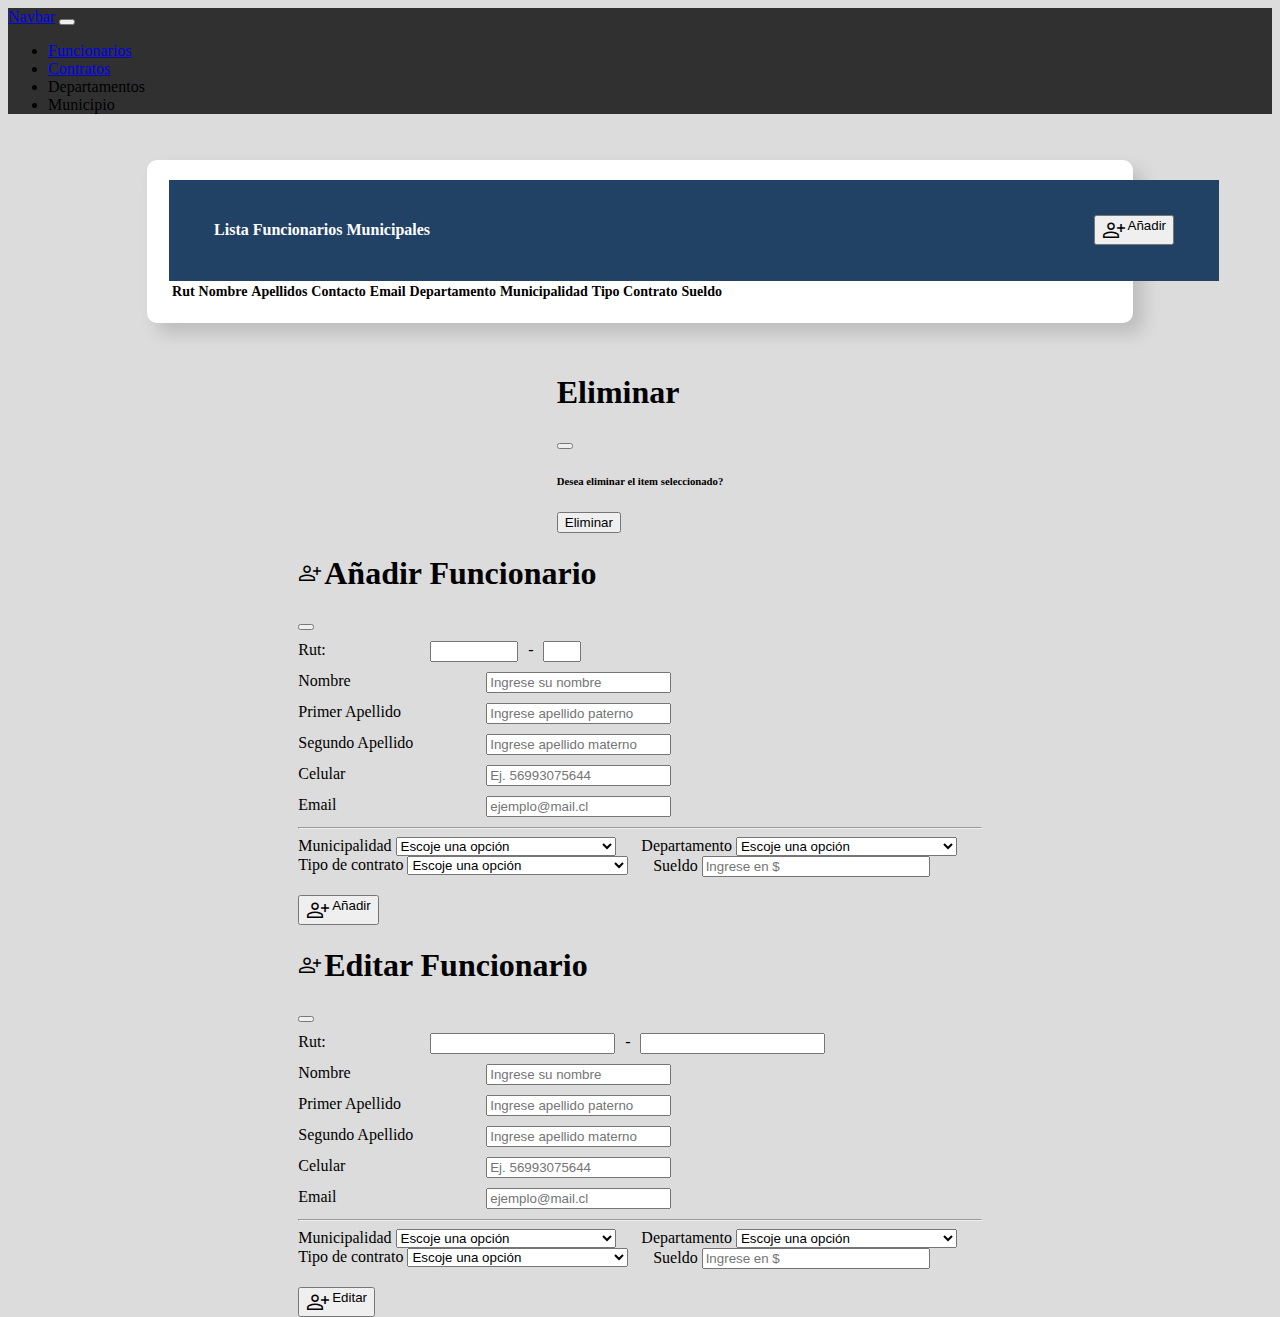
<file: index.html>
<!DOCTYPE html>
<html lang="es-CL">
<head>
  <meta charset="UTF-8">
  <meta name="viewport" content="width=device-width, initial-scale=1.0">
  <link href="https://cdn.jsdelivr.net/npm/bootstrap@5.3.0/dist/css/bootstrap.min.css" rel="stylesheet" integrity="sha384-9ndCyUaIbzAi2FUVXJi0CjmCapSmO7SnpJef0486qhLnuZ2cdeRhO02iuK6FUUVM" crossorigin="anonymous">
  <script src="https://cdn.jsdelivr.net/npm/bootstrap@5.3.0/dist/js/bootstrap.bundle.min.js" integrity="sha384-geWF76RCwLtnZ8qwWowPQNguL3RmwHVBC9FhGdlKrxdiJJigb/j/68SIy3Te4Bkz" crossorigin="anonymous"></script>
  <link rel="stylesheet" href="https://fonts.googleapis.com/css2?family=Material+Symbols+Outlined:opsz,wght,FILL,GRAD@20..48,100..700,0..1,-50..200" />
  <link rel="stylesheet" href="css/styles.css">
  <title>Prueba3</title>
</head>
<body  onload="listarFuncionarios()">
  <header>
    <nav class="navbar navbar-expand-lg" data-bs-theme="dark" style="background-color: #303030;">
      <div class="container-fluid">
        <a class="navbar-brand" href="#">Navbar</a>
        <button class="navbar-toggler" type="button" data-bs-toggle="collapse" data-bs-target="#navbarNav" aria-controls="navbarNav" aria-expanded="false" aria-label="Toggle navigation">
          <span class="navbar-toggler-icon"></span>
        </button>
        <div class="collapse navbar-collapse" id="navbarNav">
          <ul class="navbar-nav">
            <li class="nav-item">
              <a class="nav-link active" aria-current="page" href="#">Funcionarios</a>
            </li>
            <li class="nav-item">
              <a class="nav-link" href="#">Contratos</a>
            <li class="nav-item">
              <a class="nav-link">Departamentos</a>
            </li>
            <li class="nav-item">
              <a class="nav-link">Municipio</a>
            </li>
          </ul>
        </div>
      </div>
    </nav>
  </header>

  <main>
    <!-- TABLA -->
    <div class="principal">
      <div id="contenidos">
        <div id="titulo">
          <h4>Lista Funcionarios Municipales</h4>
          <button type="button" class="btn btn-success" data-bs-toggle="modal" data-bs-target="#Hola">
            <span class="material-symbols-outlined">person_add</span>
            Añadir
          </button>
        </div>
        <div id="tabla">
          <table class="table table-hover">
            <thead>
              <tr>
                <th scope="col">Rut</th>
                <th scope="col">Nombre</th>
                <th scope="col">Apellidos</th>
                <th scope="col">Contacto </th>
                <th scope="col">Email</th>
                <th scope="col">Departamento</th>
                <th scope="col">Municipalidad</th>
                <th scope="col">Tipo Contrato</th>
                <th scope="col">Sueldo</th>
                <th></th>
              </tr>
            </thead>
            <tbody class="datos">
              
            </tbody>
          </table>
        </div>
      </div>
    </div>

    <!-- BORRARRR -->
    <!-- Modal -->
    <div class="modal fade" id="staticBackdropp" data-bs-backdrop="static" data-bs-keyboard="false" tabindex="-1" aria-labelledby="staticBackdropLabel" aria-hidden="true">
      <div class="modal-dialog">
        <div class="modal-content">
          <div class="modal-header">
            <h1 class="modal-title fs-5" id="staticBackdropLabel">Eliminar</h1>
            <button type="button" class="btn-close" data-bs-dismiss="modal" aria-label="Close"></button>
          </div>
          <div class="modal-body">
            <H6>Desea eliminar el item seleccionado?</H6>
          </div>
          <div class="modal-footer">
            <button type="button" class="btn btn-danger" onclick="eliminar(idFuncionario)">Eliminar</button>
          </div>
        </div>
      </div>
    </div>

    <!-- Modal AÑADIR/EDITAR -->
<div class="modal fade" id="Hola" data-bs-backdrop="static" data-bs-keyboard="false" tabindex="-1" aria-labelledby="staticBackdropLabel" aria-hidden="true">
  <div class="modal-dialog modal-dialog-centered">
    <div class="modal-content">
      <div class="modal-header">
        <h1 class="modal-title fs-5" id="staticBackdropLabel"><span class="material-symbols-outlined">person_add</span>Añadir Funcionario</h1>
        <button type="button" class="btn-close" data-bs-dismiss="modal" aria-label="Close"></button>
      </div>
      <div class="modal-body">
        <form action="" class="formulario" id="form-data">
          <div class="input-flex rut-flex">
            <label for="rut">Rut:</label>
            <input class="form-control form-control-sm" type="number" id="rut" name="rut">
            <label for="dv" id="label-dv">-</label>
            <input class="form-control form-control-sm" type="text" maxlength="1" id="dv" name="dv">
          </div>
          <div class="input-flex">
            <label for="nombre">Nombre</label>
            <input class="form-control form-control-sm" type="text" id="nombre" name="nombre" maxlength="15" placeholder="Ingrese su nombre">
          </div>
          <div class="input-flex">
            <label for="ape-pat">Primer Apellido</label>
            <input class="form-control form-control-sm" type="text" id="ape-pat" name = "apellido-paterno" maxlength="15" placeholder="Ingrese apellido paterno">
          </div>
          <div class="input-flex">
            <label for="ape-mat">Segundo Apellido</label>
            <input class="form-control form-control-sm" type="text" id="ape-mat" name="apellido-materno" maxlength="15" placeholder="Ingrese apellido materno">
          </div>
          <div class="input-flex">
            <label for="telefono">Celular</label>
            <input class="form-control form-control-sm" type="number" id="telefono" name="telefono" placeholder="Ej. 56993075644">
          </div>
          <div class="input-flex">
            <label for="mail">Email</label>
            <input class="form-control form-control-sm" type="email" id="mail" name="email" placeholder="ejemplo@mail.cl">
          </div>
          <hr>

          <div class="menu-opciones">
            <div id="div-muni">
              <div class="column-gap-1">
                <label for="muni">Municipalidad</label>
                <select class="form-select form-select-sm" id="muni">
                  <option selected>Escoje una opción</option><hr><br>
                  
                </select>
              </div>
              <div class="column-gap-1">
                <label for="depa">Departamento</label>
                <select class="form-select form-select-sm" id="depa">
                  <option selected>Escoje una opción</option>
                </select>
              </div>
            </div>
            <div id="div-contrato">
              <div class="column-gap-1">
                <label for="tipo-contrato">Tipo de contrato</label>
                <select class="form-select form-select-sm" id="tipo-contrato">
                  <option selected>Escoje una opción</option>
                </select>
              </div>
              <div class="column-gap-1">
                <label for="sueldo">Sueldo</label>
                <input class="form-control form-control-sm" type="number" id="sueldo" name="sueldo" placeholder="Ingrese en $">
              </div>
            </div>
          </div>
          <!-- Resto de los campos -->
        </form>
      </div>
      <div class="modal-footer">
        <button type="button" class="btn btn-success" id="btn-añadir" data-bs-toggle="modal" data-bs-target="#staticBackdrop" onclick="agregar()">
          <span class="material-symbols-outlined">person_add</span>
          Añadir
        </button>
      </div>
    </div>
  </div>
</div>


        <!-- Modal AÑADIR/EDITAR -->
        <!-- <div class="modal fade" id="Hola" data-bs-backdrop="static" data-bs-keyboard="false" tabindex="-1" aria-labelledby="staticBackdropLabel" aria-hidden="true">
          <div class="modal-dialog modal-dialog-centered">
            <div class="modal-content">
              <div class="modal-header">
                <h1 class="modal-title fs-5" id="staticBackdropLabel"><span class="material-symbols-outlined">person_add</span>Añadir Funcionario</h1>
                <button type="button" class="btn-close" data-bs-dismiss="modal" aria-label="Close"></button>
              </div>
              <div class="modal-body">
                <form action="" class="formulario" id="form-data">
                    <div class="input-flex rut-flex">
                      <label for="rut">Rut:</label>
                      <input class="form-control form-control-sm" type="number" id="rut" name="rut">
                      <label for="dv" id="label-dv">-</label>
                      <input class="form-control form-control-sm" type="text" maxlength="1" id="dv" name="dv">
                    </div>
                    <div class="input-flex">
                      <label for="nombre">Nombre</label>
                      <input class="form-control form-control-sm" type="text" id="nombre" name="nombre" maxlength="15" placeholder="Ingrese su nombre">
                    </div>
                    <div class="input-flex">
                      <label for="ape-pat">Primer Apellido</label>
                      <input class="form-control form-control-sm" type="text" id="ape-pat" name = "apellido-paterno" maxlength="15" placeholder="Ingrese apellido paterno">
                    </div>
                    <div class="input-flex">
                      <label for="ape-mat">Segundo Apellido</label>
                      <input class="form-control form-control-sm" type="text" id="ape-mat" name="apellido-materno" maxlength="15" placeholder="Ingrese apellido materno">
                    </div>
                    <div class="input-flex">
                      <label for="telefono">Celular</label>
                      <input class="form-control form-control-sm" type="number" id="telefono" name="telefono" placeholder="Ej. 56993075644">
                    </div>
                    <div class="input-flex">
                      <label for="mail">Email</label>
                      <input class="form-control form-control-sm" type="email" id="mail" name="email" placeholder="ejemplo@mail.cl">
                    </div>
                    <hr>
  
                    <div class="menu-opciones">
                      <div id="div-muni">
                        <div class="column-gap-1">
                          <label for="muni">Municipalidad</label>
                          <select class="form-select form-select-sm" id="muni">
                            <option selected>Escoje una opción</option><hr><br>
                            
                          </select>
                        </div>
                        <div class="column-gap-1">
                          <label for="depa">Departamento</label>
                          <select class="form-select form-select-sm" id="depa">
                            <option selected>Escoje una opción</option>
                          </select>
                        </div>
                      </div>
                      <div id="div-contrato">
                        <div class="column-gap-1">
                          <label for="tipo-contrato">Tipo de contrato</label>
                          <select class="form-select form-select-sm" id="tipo-contrato">
                            <option selected>Escoje una opción</option>
                          </select>
                        </div>
                        <div class="column-gap-1">
                          <label for="sueldo">Sueldo</label>
                          <input class="form-control form-control-sm" type="number" id="sueldo" name="sueldo" placeholder="Ingrese en $">
                        </div>
                      </div>
                    </div>
                </form>
              <div class="modal-footer">
                <button type="button" class="btn btn-success" id="btn-añadir" data-bs-toggle="modal" data-bs-target="#staticBackdrop" onclick="agregar()">
                  <span class="material-symbols-outlined">person_add</span>
                  Añadir
                </button>
              </div>
            </div>
          </div>
        </div> -->

    <div class="modal fade editar" id="staticBackdrop1" data-bs-backdrop="static" data-bs-keyboard="false" tabindex="-1" aria-labelledby="staticBackdropLabel" aria-hidden="true">
      <div class="modal-dialog modal-dialog-centered">
        <div class="modal-content">
          <div class="modal-header">
            <h1 class="modal-title fs-5" id="staticBackdropLabel"><span class="material-symbols-outlined">person_add</span>Editar Funcionario</h1>
            <button type="button" class="btn-close" data-bs-dismiss="modal" aria-label="Close"></button>
          </div>
          <div class="modal-body">
            <form action="" class="formulario" id="form-data">
                <div class="input-flex rut-flex">
                  <label for="rut">Rut:</label>
                  <input class="form-control form-control-sm" type="number" id="rut2" name="rut">
                  <label for="dv" id="label-dv">-</label>
                  <input class="form-control form-control-sm" type="text" maxlength="1" id="dv2" name="dv">
                </div>
                <div class="input-flex">
                  <label for="nombre">Nombre</label>
                  <input class="form-control form-control-sm" type="text" id="nombre2" name="nombre" maxlength="15" placeholder="Ingrese su nombre">
                </div>
                <div class="input-flex">
                  <label for="ape-pat">Primer Apellido</label>
                  <input class="form-control form-control-sm" type="text" id="ape-pat2" name = "apellido-paterno" maxlength="15" placeholder="Ingrese apellido paterno">
                </div>
                <div class="input-flex">
                  <label for="ape-mat">Segundo Apellido</label>
                  <input class="form-control form-control-sm" type="text" id="ape-mat2" name="apellido-materno" maxlength="15" placeholder="Ingrese apellido materno">
                </div>
                <div class="input-flex">
                  <label for="telefono">Celular</label>
                  <input class="form-control form-control-sm" type="number" id="telefono2" name="telefono" placeholder="Ej. 56993075644">
                </div>
                <div class="input-flex">
                  <label for="mail">Email</label>
                  <input class="form-control form-control-sm" type="email" id="mail2" name="email" placeholder="ejemplo@mail.cl">
                </div>
                <hr>

                <div class="menu-opciones">
                  <div id="div-muni">
                    <div class="column-gap-1">
                      <label for="muni">Municipalidad</label>
                      <select class="form-select form-select-sm" id="muni2">
                        <option selected>Escoje una opción</option><hr><br>
                        
                      </select>
                    </div>
                    <div class="column-gap-1">
                      <label for="depa">Departamento</label>
                      <select class="form-select form-select-sm" id="depa2">
                        <option selected>Escoje una opción</option>
                      </select>
                    </div>
                  </div>
                  <div id="div-contrato">
                    <div class="column-gap-1">
                      <label for="tipo-contrato">Tipo de contrato</label>
                      <select class="form-select form-select-sm" id="tipo-contrato2">
                        <option selected>Escoje una opción</option>
                      </select>
                    </div>
                    <div class="column-gap-1">
                      <label for="sueldo">Sueldo</label>
                      <input class="form-control form-control-sm" type="number" id="sueldo2" name="sueldo" placeholder="Ingrese en $">
                    </div>
                  </div>
                </div>
            </form>
          <div class="modal-footer">
            <button type="button" class="btn btn-success" id="btn-añadir" data-bs-toggle="modal" data-bs-target="#staticBackdrop" onclick="actualizar(idFuncionario)">
              <span class="material-symbols-outlined">person_add</span>
              Editar
            </button>
          </div>
        </div>
      </div>
    </div>





      

    

  </main>
  <footer>

  </footer>

  <script src="js/funcionario.js"></script>
</body>
</html>
</file>
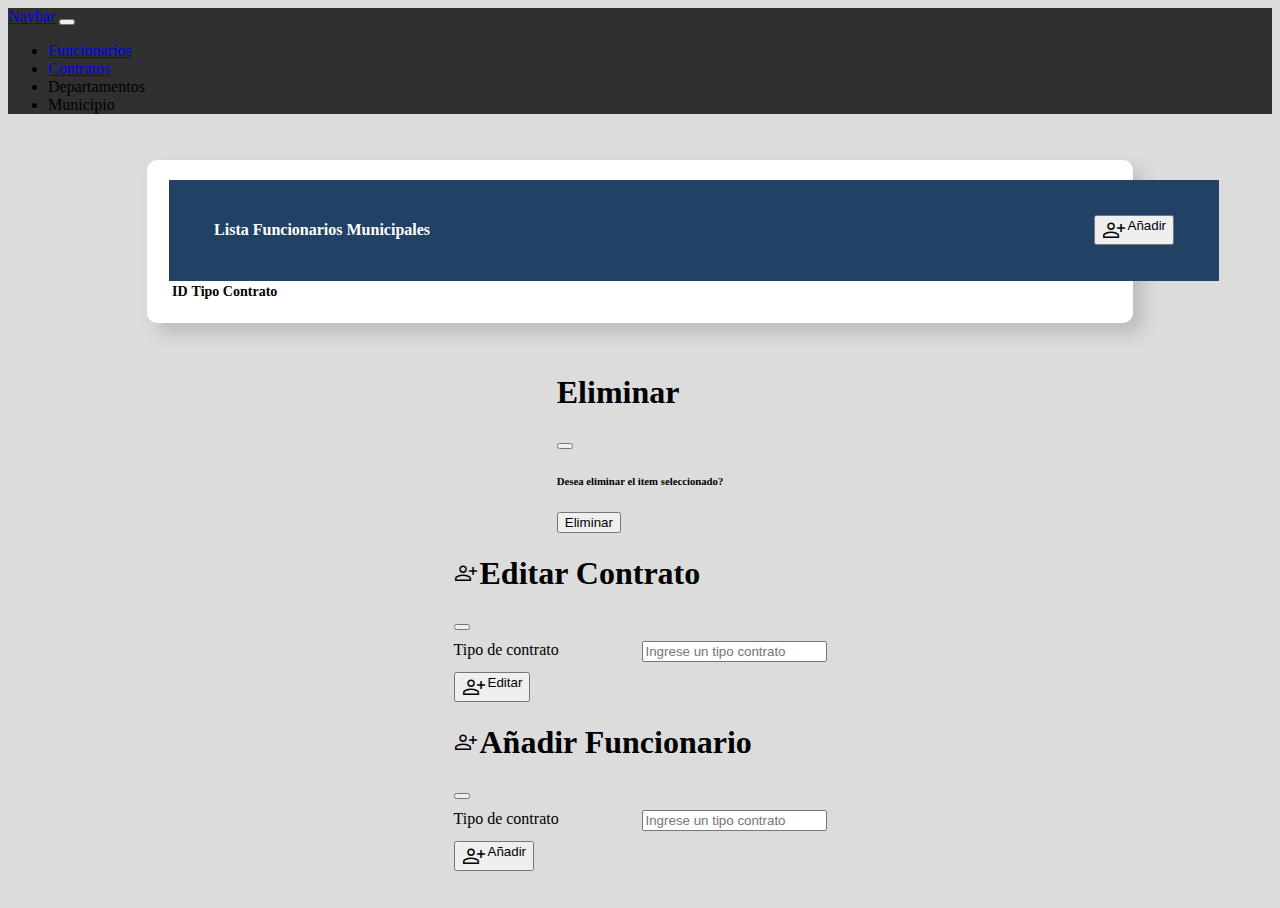
<file: pages/contrato.html>
<!DOCTYPE html>
<html lang="es-ES">
<head>
  <meta charset="UTF-8">
  <meta name="viewport" content="width=device-width, initial-scale=1.0">
  <link href="https://cdn.jsdelivr.net/npm/bootstrap@5.3.0/dist/css/bootstrap.min.css" rel="stylesheet" integrity="sha384-9ndCyUaIbzAi2FUVXJi0CjmCapSmO7SnpJef0486qhLnuZ2cdeRhO02iuK6FUUVM" crossorigin="anonymous">
  <script src="https://cdn.jsdelivr.net/npm/bootstrap@5.3.0/dist/js/bootstrap.bundle.min.js" integrity="sha384-geWF76RCwLtnZ8qwWowPQNguL3RmwHVBC9FhGdlKrxdiJJigb/j/68SIy3Te4Bkz" crossorigin="anonymous"></script>
  <link rel="stylesheet" href="https://fonts.googleapis.com/css2?family=Material+Symbols+Outlined:opsz,wght,FILL,GRAD@20..48,100..700,0..1,-50..200" />
  <link rel="stylesheet" href="../css/styles.css">
  <title>Contratos</title>
</head>
<body  onload="contrato()">
  <header>
    <nav class="navbar navbar-expand-lg" data-bs-theme="dark" style="background-color: #303030;">
      <div class="container-fluid">
        <a class="navbar-brand" href="#">Navbar</a>
        <button class="navbar-toggler" type="button" data-bs-toggle="collapse" data-bs-target="#navbarNav" aria-controls="navbarNav" aria-expanded="false" aria-label="Toggle navigation">
          <span class="navbar-toggler-icon"></span>
        </button>
        <div class="collapse navbar-collapse" id="navbarNav">
          <ul class="navbar-nav">
            <li class="nav-item">
              <a class="nav-link active" aria-current="page" href="#">Funcionarios</a>
            </li>
            <li class="nav-item">
              <a class="nav-link" href="#">Contratos</a>
            <li class="nav-item">
              <a class="nav-link">Departamentos</a>
            </li>
            <li class="nav-item">
              <a class="nav-link">Municipio</a>
            </li>
          </ul>
        </div>
      </div>
    </nav>
  </header>

  <main>
    <!-- TABLA -->
    <div class="principal">
      <div id="contenidos">
        <div id="titulo">
          <h4>Lista Funcionarios Municipales</h4>
          <button type="button" class="btn btn-success" data-bs-toggle="modal" data-bs-target="#staticBackdrop1">
            <span class="material-symbols-outlined">person_add</span>
            Añadir
          </button>
        </div>
        <div id="tabla">
          <table class="table table-hover">
            <thead>
              <tr>
                <th scope="col">ID</th>
                <th scope="col">Tipo Contrato</th>
                <th></th>
              </tr>
            </thead>
            <tbody class="datos">
              
            </tbody>
          </table>
        </div>
      </div>
    </div>

    <!-- BORRARRR -->
    <!-- Modal -->
    <div class="modal fade" id="staticBackdropp" data-bs-backdrop="static" data-bs-keyboard="false" tabindex="-1" aria-labelledby="staticBackdropLabel" aria-hidden="true">
      <div class="modal-dialog">
        <div class="modal-content">
          <div class="modal-header">
            <h1 class="modal-title fs-5" id="staticBackdropLabel1">Eliminar</h1>
            <button type="button" class="btn-close" data-bs-dismiss="modal" aria-label="Close"></button>
          </div>
          <div class="modal-body">
            <H6>Desea eliminar el item seleccionado?</H6>
          </div>
          <div class="modal-footer">
            <button type="button" class="btn btn-danger" onclick="eliminar(idFuncionario)">Eliminar</button>
          </div>
        </div>
      </div>
    </div>

    <!-- MODAL EDITAR -->
    <div class="modal fade edit" id="staticBackdrop" data-bs-backdrop="static" data-bs-keyboard="false" tabindex="-1" aria-labelledby="staticBackdropLabel" aria-hidden="true">
        <div class="modal-dialog modal-dialog-centered">
          <div class="modal-content">
            <div class="modal-header">
              <h1 class="modal-title fs-5" id="staticBackdropLabel2"><span class="material-symbols-outlined">person_add</span>Editar Contrato</h1>
              <button type="button" class="btn-close" data-bs-dismiss="modal" aria-label="Close"></button>
            </div>
            <div class="modal-body">
              <form action="" class="formulario" id="form-datas">
                  <div class="input-flex">
                    <label for="tipo-contrato">Tipo de contrato</label>
                    <input class="form-control form-control-sm" type="text" id="tipo-contrato" name = "tipo-contrato" maxlength="15" placeholder="Ingrese un tipo contrato">
                  </div>
              </form>
            <div class="modal-footer">
              <button type="button" class="btn btn-success" id="btn-añadir" data-bs-toggle="modal" data-bs-target="#staticBackdrop" onclick="actualizar(idAct)">
                <span class="material-symbols-outlined">person_add</span>
                Editar
              </button>
            </div>
          </div>
        </div>
      </div>


      
    <!-- Modal AÑADIR/EDITAR -->
      <div class="modal fade add" id="staticBackdrop1" data-bs-backdrop="static" data-bs-keyboard="false" tabindex="-7" aria-labelledby="staticBackdropLabel" aria-hidden="true">
        <div class="modal-dialog modal-dialog-centered">
          <div class="modal-content">
            <div class="modal-header">
              <h1 class="modal-title fs-5" id="staticBackdropLabel3"><span class="material-symbols-outlined">person_add</span>Añadir Funcionario</h1>
              <button type="button" class="btn-close" data-bs-dismiss="modal" aria-label="Close"></button>
            </div>
            <div class="modal-body">
              <form action="" class="formulario" id="form-data">
                  <div class="input-flex">
                    <label for="tipo-contrato">Tipo de contrato</label>
                    <input class="form-control form-control-sm" type="text" id="tipo-contrato" name = "tipo-contrato" maxlength="15" placeholder="Ingrese un tipo contrato">
                  </div>
              </form>
            <div class="modal-footer">
              <button type="button" class="btn btn-success" id="btn-añadir" data-bs-toggle="modal" data-bs-target="#staticBackdrop" onclick="agregar()">
                <span class="material-symbols-outlined">person_add</span>
                Añadir
              </button>
            </div>
          </div>
        </div>
      </div>


      

    

  </main>
  <footer>

  </footer>

  <script src="../js/contrato.js"></script>
</body>
</html>
</file>
<file: css/styles.css>
html, body {
    height: 100%;
    background-color: rgb(220, 220, 220);
}

main {
    display: flex;
    flex-direction: column;
    justify-content: center;
    width: 100%;
    align-items: center;
}

.principal {
    margin: 30px 0;
    width: 78%;
    background-color: white;
    border-radius: 10px;
    box-shadow: 10px 10px 18px rgba(0, 0, 0, 0.149);
}


#contenidos {
    margin: 20px 22px;
    width: 75vw;
    border-radius: 10px;   
}

#titulo {
    width: 100%;
    display: flex;
    flex-direction: row;
    align-items: center;
    justify-content: space-between;
    background-color: rgb(33, 65, 101);
    color: white;
    padding: 20px 45px;
}

    #titulo button, .modal-footer button {
        display: flex;
    }

    .material-symbols-outlined {
        margin-right: 2px;
        font-variation-settings:
        'FILL' 0,
        'wght' 400,
        'GRAD' 0,
        'opsz' 48
    }

    #tabla {
        width: 100%;
        font-size: 14px;
        text-align: left;
    }

.btns-tabla{
    display: flex;
    flex-direction: row;
}

    .btn-sm {
        margin: 3px;
    }

    .logo-acciones {
        font-size: 18px;
    }

/* ENTRADAS MODAL */

input[type="number"]::-webkit-inner-spin-button,
input[type="number"]::-webkit-outer-spin-button {
  -webkit-appearance: none;
  margin: 0;
}

.modal-header h1 {
    display: flex;
    flex-direction: row;
    align-items: center;
}

.formulario label {
    width: 188px;
}

.input-flex {
  display: flex;
  flex-direction: row;
  margin: 10px 0;
}
    .rut-flex label {
        width: 132px;
    }

        .rut-flex #label-dv{
            width: 15px;
            margin-left: 10px;
        }

    #rut {
        width: 80px;
    }

    #dv{
        width: 30px;
    }

.menu-opciones #div-muni, #div-contrato {
    display: flex;
    flex-direction: row;
}

.column-gap-1 {
    margin-right:25px ;
}

    .column-gap-1 select {
        width: 13.8rem;
    }

.menu-opciones #div-contrato label {
    width: 200px;
    margin-top: 15px;
}

#div-contrato select {
    margin-bottom: 20px;
}

#div-contrato input {
    width: 13.8rem
}

#exampleModal {
    z-index: 2;
}
</file>
